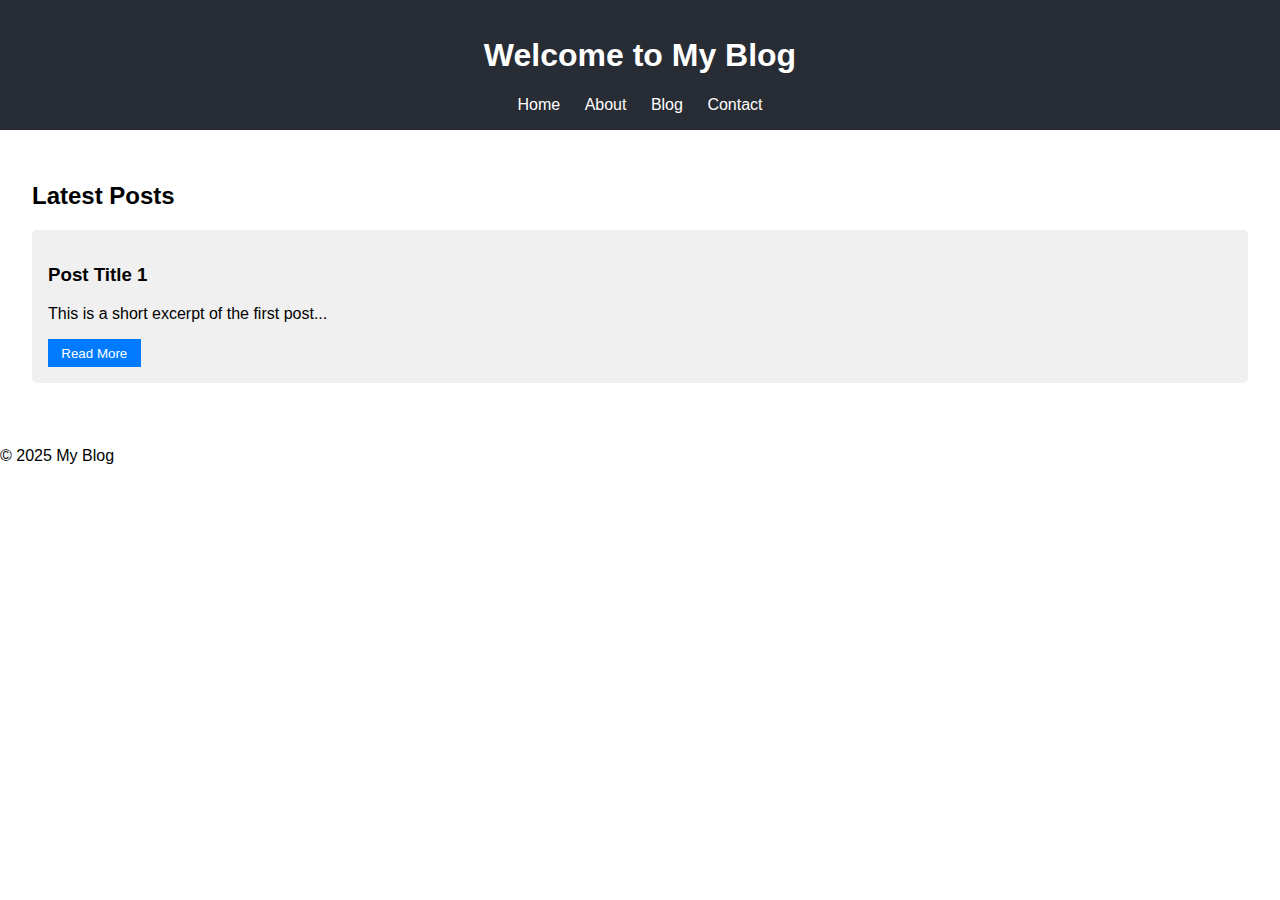
<file: index.html>
<!DOCTYPE html>
<html lang="en">
<head>
  <meta charset="UTF-8" />
  <meta name="viewport" content="width=device-width, initial-scale=1.0" />
  <title>My Blog</title>
  <link rel="stylesheet" href="styles.css" />
</head>
<body>
  <header>
    <h1>Welcome to My Blog</h1>
    <nav>
      <a href="index.html">Home</a>
      <a href="about.html">About</a>
      <a href="blog.html">Blog</a>
      <a href="contact.html">Contact</a>
    </nav>
  </header>

  <main>
    <section>
      <h2>Latest Posts</h2>
      <article>
        <h3>Post Title 1</h3>
        <p>This is a short excerpt of the first post...</p>
        <button onclick="readMore()">Read More</button>
      </article>
    </section>
  </main>

  <footer>
    <p>© 2025 My Blog</p>
  </footer>

  <script src="script.js"></script>
</body>
</html>
</file>
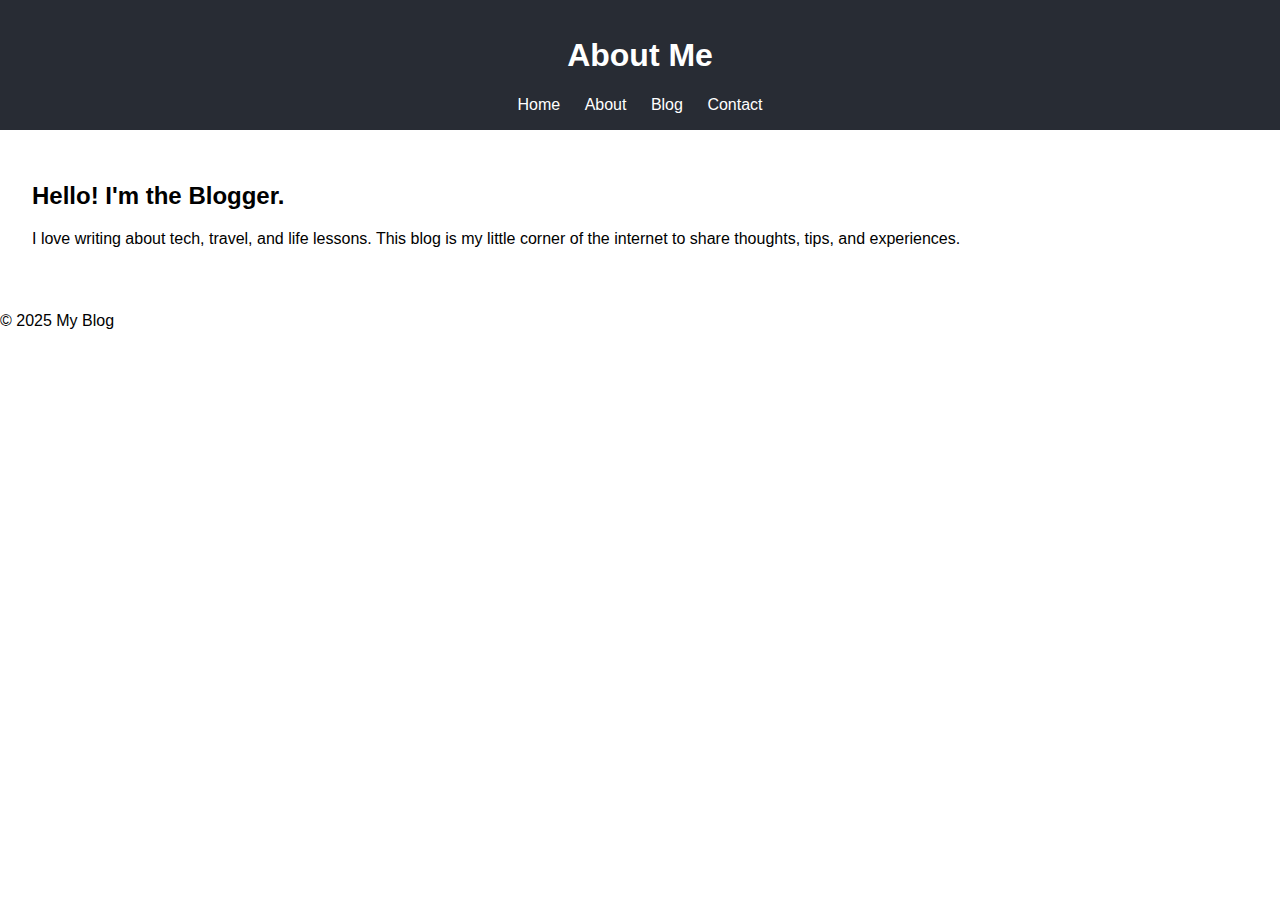
<file: about.html>
<!DOCTYPE html>
<html lang="en">
<head>
  <meta charset="UTF-8" />
  <meta name="viewport" content="width=device-width, initial-scale=1.0"/>
  <title>About Me</title>
  <link rel="stylesheet" href="styles.css" />
</head>
<body>
  <header>
    <h1>About Me</h1>
    <nav>
      <a href="index.html">Home</a>
      <a href="about.html">About</a>
      <a href="blog.html">Blog</a>
      <a href="contact.html">Contact</a>
    </nav>
  </header>

  <main>
    <section>
      <h2>Hello! I'm the Blogger.</h2>
      <p>I love writing about tech, travel, and life lessons. This blog is my little corner of the internet to share thoughts, tips, and experiences.</p>
    </section>
  </main>

  <footer>
    <p>© 2025 My Blog</p>
  </footer>
</body>
</html>
</file>
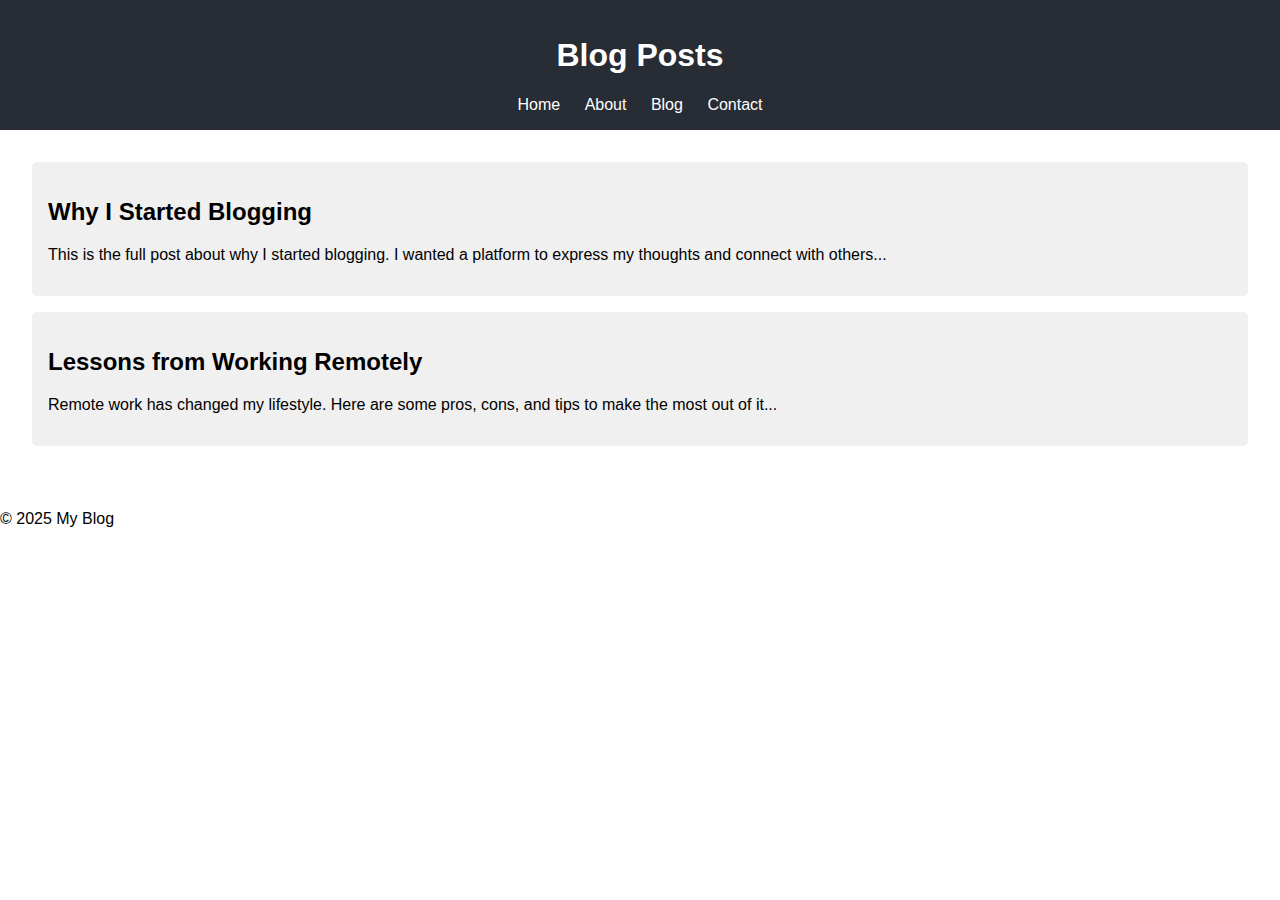
<file: blog.html>
<!DOCTYPE html>
<html lang="en">
<head>
  <meta charset="UTF-8" />
  <meta name="viewport" content="width=device-width, initial-scale=1.0"/>
  <title>Blog Posts</title>
  <link rel="stylesheet" href="styles.css" />
</head>
<body>
  <header>
    <h1>Blog Posts</h1>
    <nav>
      <a href="index.html">Home</a>
      <a href="about.html">About</a>
      <a href="blog.html">Blog</a>
      <a href="contact.html">Contact</a>
    </nav>
  </header>

  <main>
    <article>
      <h2>Why I Started Blogging</h2>
      <p>This is the full post about why I started blogging. I wanted a platform to express my thoughts and connect with others...</p>
    </article>
    <article>
      <h2>Lessons from Working Remotely</h2>
      <p>Remote work has changed my lifestyle. Here are some pros, cons, and tips to make the most out of it...</p>
    </article>
  </main>

  <footer>
    <p>© 2025 My Blog</p>
  </footer>
</body>
</html>
</file>
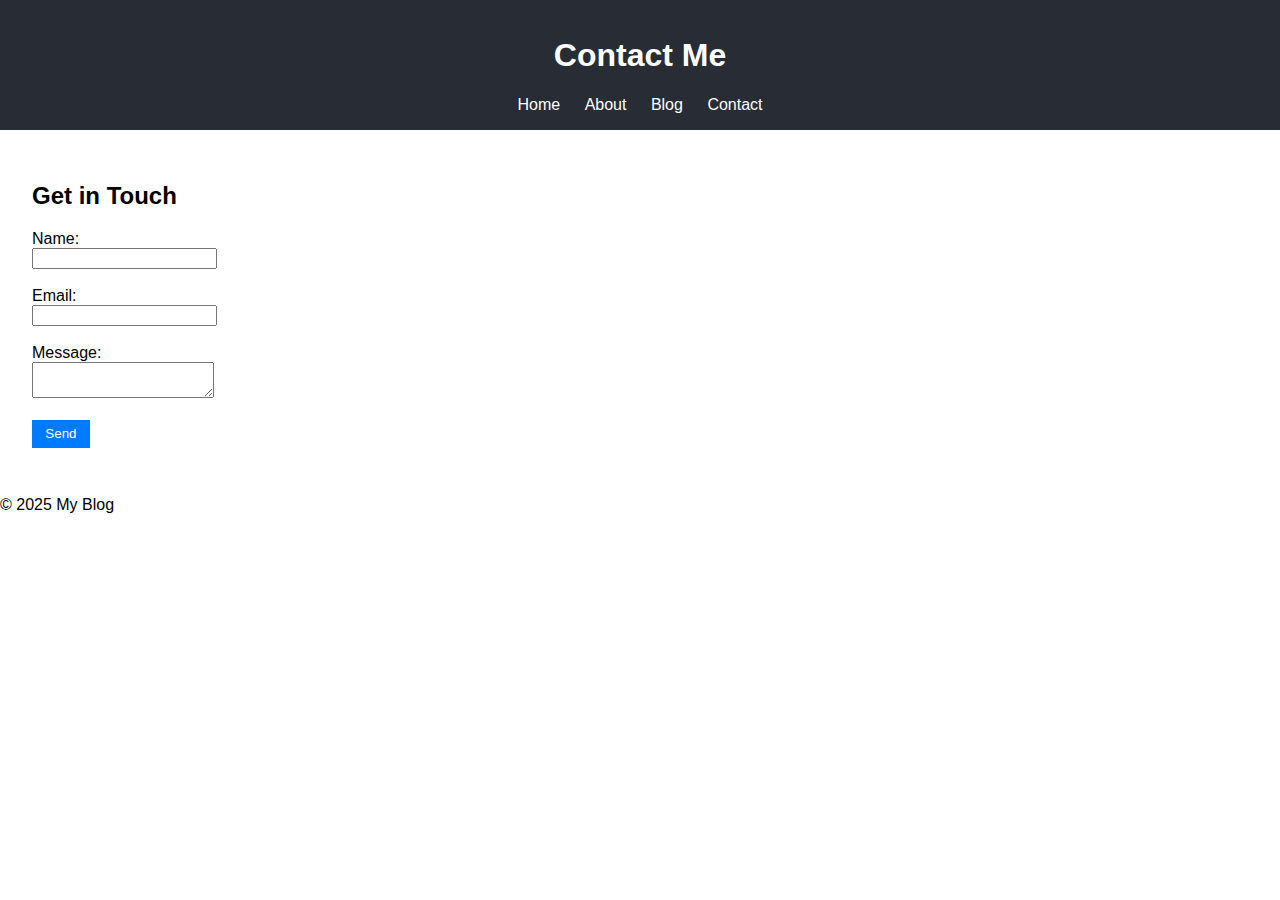
<file: contact.html>
<!DOCTYPE html>
<html lang="en">
<head>
  <meta charset="UTF-8" />
  <meta name="viewport" content="width=device-width, initial-scale=1.0"/>
  <title>Contact Me</title>
  <link rel="stylesheet" href="styles.css" />
</head>
<body>
  <header>
    <h1>Contact Me</h1>
    <nav>
      <a href="index.html">Home</a>
      <a href="about.html">About</a>
      <a href="blog.html">Blog</a>
      <a href="contact.html">Contact</a>
    </nav>
  </header>

  <main>
    <section>
      <h2>Get in Touch</h2>
      <form id="contactForm">
        <label for="name">Name:</label><br />
        <input type="text" id="name" name="name" required /><br /><br />

        <label for="email">Email:</label><br />
        <input type="email" id="email" name="email" required /><br /><br />

        <label for="message">Message:</label><br />
        <textarea id="message" name="message" required></textarea><br /><br />

        <button type="submit">Send</button>
      </form>
    </section>
  </main>

  <footer>
    <p>© 2025 My Blog</p>
  </footer>

  <script>
    document.getElementById("contactForm").addEventListener("submit", function (e) {
      e.preventDefault();
      alert("Thank you for reaching out!");
      this.reset();
    });
  </script>
</body>
</html>
</file>
<file: styles.css>
body {
    font-family: Arial, sans-serif;
    margin: 0;
    padding: 0;
  }
  
  header {
    background-color: #282c34;
    padding: 1em;
    color: white;
    text-align: center;
  }
  
  nav a {
    margin: 0 10px;
    color: white;
    text-decoration: none;
  }
  
  main {
    padding: 2em;
  }
  
  article {
    background: #f0f0f0;
    padding: 1em;
    margin-bottom: 1em;
    border-radius: 5px;
  }
  
  button {
    background-color: #007bff;
    color: white;
    border: none;
    padding: 0.5em 1em;
    cursor: pointer;
  }
  
  @media (max-width: 600px) {
    header, main {
      padding: 1em;
    }
  
    nav {
      display: flex;
      flex-direction: column;
    }
  }
</file>
